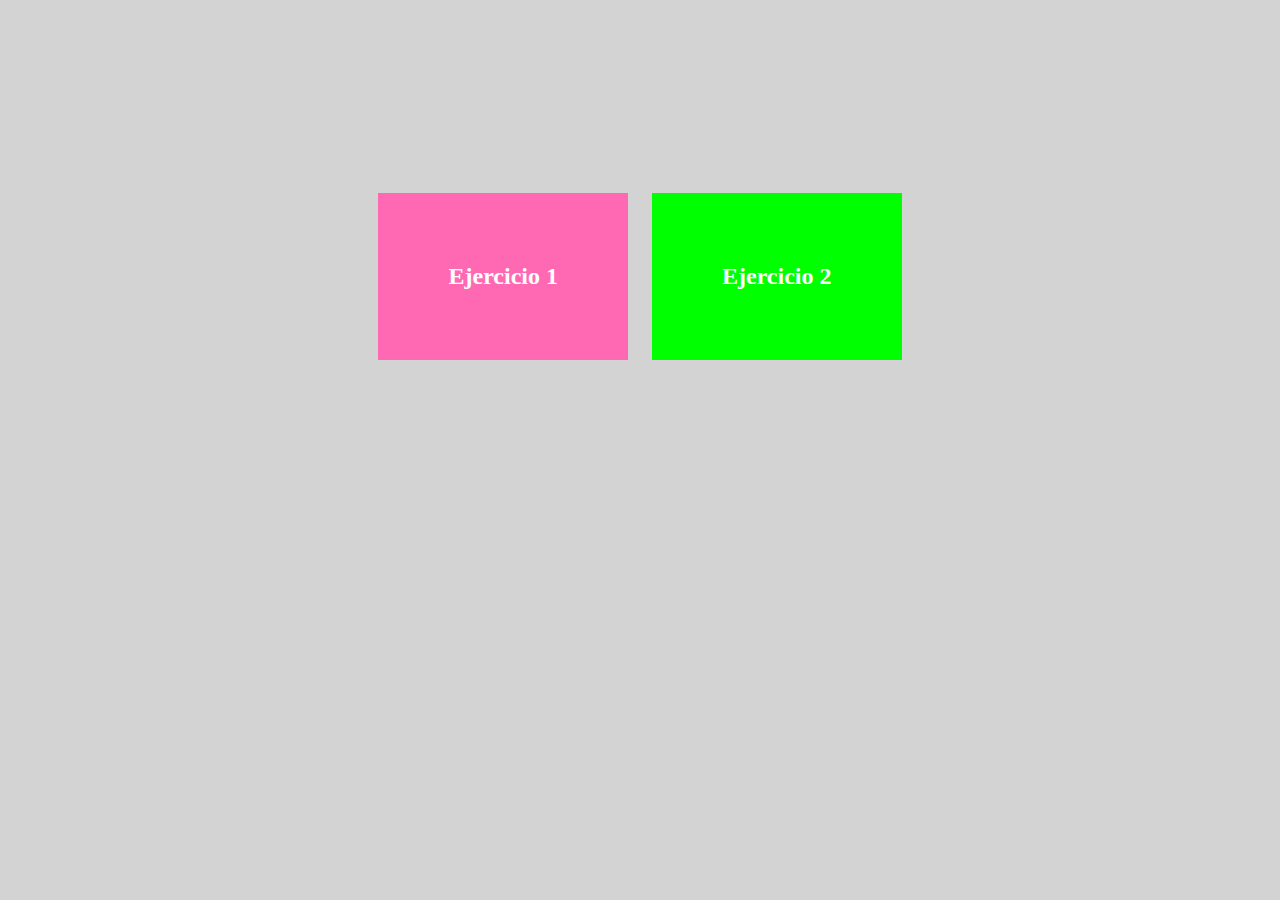
<file: templates/index.html>
<!DOCTYPE html>
<html lang="es">
<head>
    <meta charset="UTF-8">
    <meta name="viewport" content="width=device-width, initial-scale=1.0">
    <title></title>
    <link rel="stylesheet" href="/static/estilos.css">
</head>
<body>
    <h1></h1>
    <div class="botones">
        <a class="boton ejercicio1" href="/ejercicio1">Ejercicio 1</a>
        <a class="boton ejercicio2" href="/ejercicio2">Ejercicio 2</a>
    </div>
</body>
</html>
</file>
<file: static/estilos.css>
body {
background-color: #D3D3D3;
}
h1 {
    text-align: center;
    padding: 70px;
}

.botones {
    margin-top: 20px;
    text-align: center;
}

.boton {
    display: inline-block;
    padding: 70px 70px;
    text-decoration: none;
    color: #FFFFFF;
    font-weight: bold;
    font-size: 24px;
    border-radius: 0px;
    margin: 10px;
}

.ejercicio1 {
    background-color: #FF69B4; /* Rosado */
}

.ejercicio2 {
    background-color: #00FF00; /* Verde */
}
</file>
